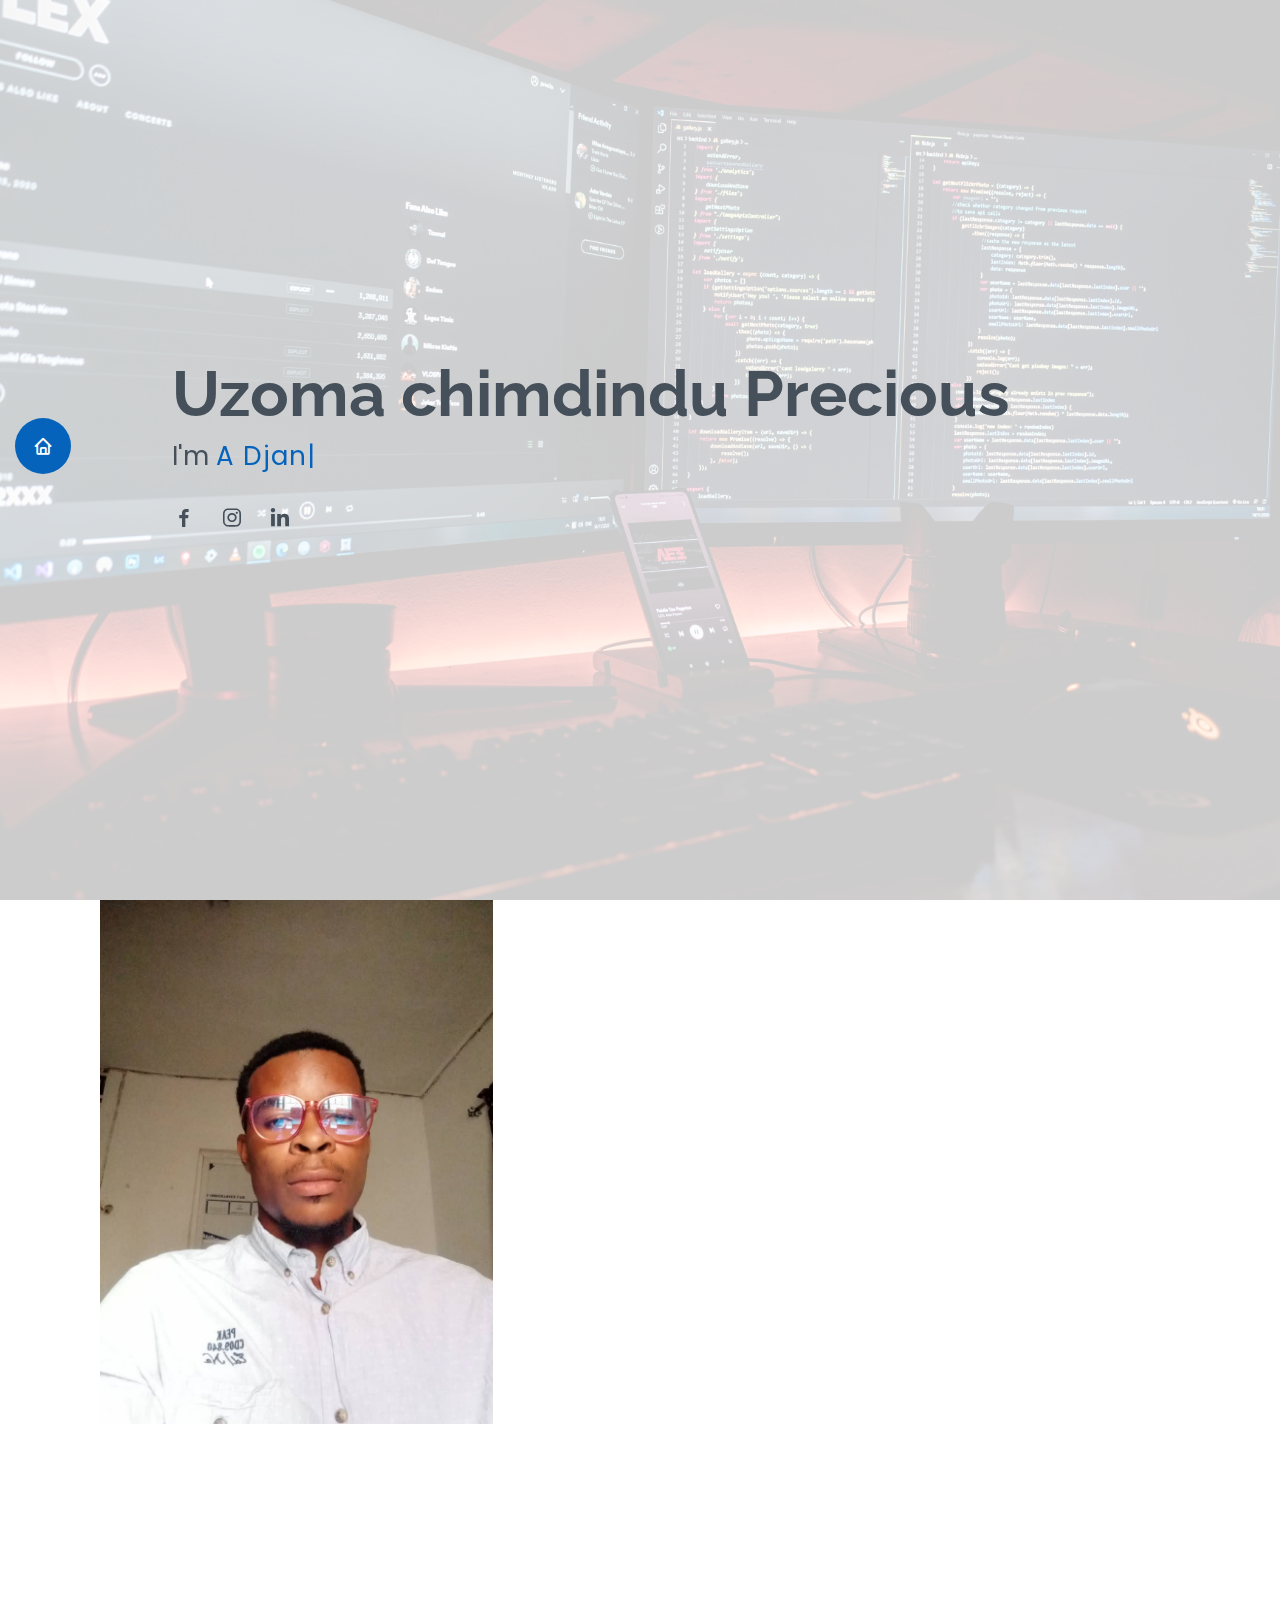
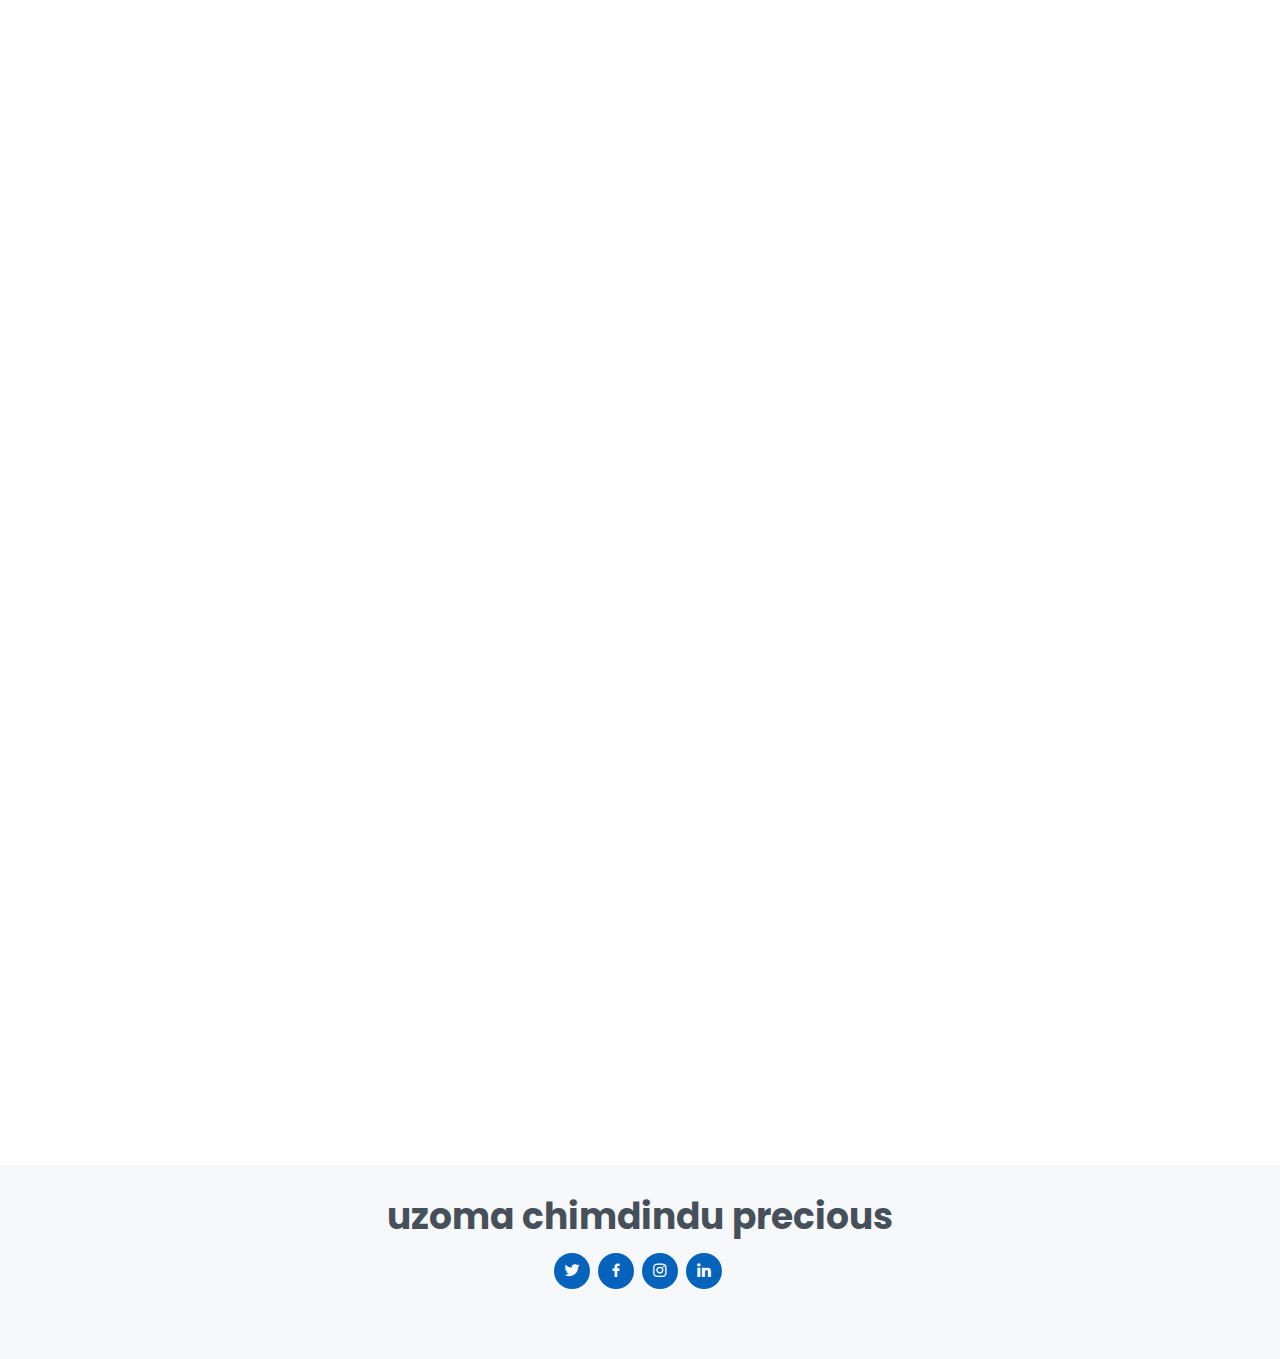
<file: index.html>
<!DOCTYPE html>
<html lang="en">

<head>
  <meta charset="utf-8">
  <meta content="width=device-width, initial-scale=1.0" name="viewport">

  <title>uzoma precious</title>
  <meta content="" name="description">
  <meta content="" name="keywords">

  <!-- Favicons -->
  <link href="assets/img/favicon.jpg" rel="icon">
  <link href="assets/img/VLfAZ.png" rel="VLfAZ">

  <!-- Google Fonts -->
  <link href="https://fonts.googleapis.com/css?family=Open+Sans:300,300i,400,400i,600,600i,700,700i|Raleway:300,300i,400,400i,500,500i,600,600i,700,700i|Poppins:300,300i,400,400i,500,500i,600,600i,700,700i" rel="stylesheet">

  <!-- Vendor CSS Files -->
  <link href="assets/vendor/aos/aos.css" rel="stylesheet">
  <link href="assets/vendor/bootstrap/css/bootstrap.min.css" rel="stylesheet">
  <link href="assets/vendor/bootstrap-icons/bootstrap-icons.css" rel="stylesheet">
  <link href="assets/vendor/boxicons/css/boxicons.min.css" rel="stylesheet">
  <link href="assets/vendor/glightbox/css/glightbox.min.css" rel="stylesheet">
  <link href="assets/vendor/swiper/swiper-bundle.min.css" rel="stylesheet">

  <!-- Template Main CSS File -->
  <link href="assets/css/style.css" rel="stylesheet">

  <!-- =======================================================
  * Template Name: MyResume - v4.9.2
  * Template URL: https://bootstrapmade.com/free-html-bootstrap-template-my-resume/
  * Author: BootstrapMade.com
  * License: https://bootstrapmade.com/license/
  ======================================================== -->
</head>

<body>

  <!-- ======= Mobile nav toggle button ======= -->
  <!-- <button type="button" class="mobile-nav-toggle d-xl-none"><i class="bi bi-list mobile-nav-toggle"></i></button> -->
  <i class="bi bi-list mobile-nav-toggle d-lg-none"></i>
  <!-- ======= Header ======= -->
  <header id="header" class="d-flex flex-column justify-content-center">

    <nav id="navbar" class="navbar nav-menu">
      <ul>
        <li><a href="#hero" class="nav-link scrollto active"><i class="bx bx-home"></i> <span>Home</span></a></li>
        
      </ul>
    </nav><!-- .nav-menu -->

  </header><!-- End Header -->

  <!-- ======= Hero Section ======= -->
  <section id="hero" class="d-flex flex-column justify-content-center">
    <div class="container" data-aos="zoom-in" data-aos-delay="100">
      <h1>Uzoma chimdindu Precious</h1>
      <p>I'm <span class="typed" data-typed-items=" A Django Web Developer with excellent problems solving and time management"></span></p>
      <div class="social-links">
        <a href="https://www.facebook.com/chimdindu.uzoma" class="facebook"><i class="bx bxl-facebook"></i></a>
        <a href="https://www.instagram.com/8117precious" class="instagram"><i class="bx bxl-instagram"></i></a>
        <a href="https://www.linkedin.com/in/uzoma-precious-723301240" class="linkedin"><i class="bx bxl-linkedin"></i></a>
        <a href="https://github.com/dejii300" class="Github"><i class="bx bxl-Github"></i></a>
      </div>
    </div>
  </section><!-- End Hero -->

  <main id="main">
    <div class="col-lg-4">
      <img src="assets/img/profile.jpg" class="img-fluid" alt="">
    </div>
    <!-- ======= Facts Section ======= -->
    <section id="facts" class="facts">
      <div class="container" data-aos="fade-up">

        <div class="section-title">
          

    

    <!-- ======= Portfolio Section ======= -->
    <section id="portfolio" class="portfolio section-bg">
      <div class="container" data-aos="fade-up">

        <div class="section-title">
          <h2>PROJECTS</h2>

        </div>

        <div class="row">
          <div class="col-lg-12 d-flex justify-content-center" data-aos="fade-up" data-aos-delay="100">
            <ul id="portfolio-flters">
              <li data-filter="*" class="filter-active">All</li>
              <li data-filter=".filter-app">App</li>
              <li data-filter=".filter-web">Web</li>
            </ul>
          </div>
        </div>

        <div class="row portfolio-container" data-aos="fade-up" data-aos-delay="200">

          <div class="col-lg-4 col-md-6 portfolio-item filter-app">
            <div class="portfolio-wrap">
              <img src="assets/img/ep.png" class="img-fluid" alt="">
              <div class="portfolio-info">
                <h4>Web 1</h4>
                <p>App</p>
                <div class="portfolio-links">
                  <a href="https://eco-production-f590.up.railway.app"><i class="bx bx-plus"></i></a>
                  <a href="https://eco-production-f590.up.railway.app"><i class="bx bx-link"></i></a>
                </div>
              </div>
            </div>
          </div>
          <div class="col-lg-4 col-md-6 portfolio-item filter-app">
            <div class="portfolio-wrap">
              <img src="assets/img/chat.png" class="img-fluid" alt="">
              <div class="portfolio-info">
                <h4>Web 2</h4>
                <p>App</p>
                <div class="portfolio-links">
                  <a href="https://chatapp-production-d81d.up.railway.app"><i class="bx bx-plus"></i></a>
                  <a href="https://chatapp-production-d81d.up.railway.app"><i class="bx bx-link"></i></a>
                </div>
              </div>
            </div>
          </div>
          <div class="col-lg-4 col-md-6 portfolio-item filter-app">
            <div class="portfolio-wrap">
              <img src="assets/img/social.png" class="img-fluid" alt="">
              <div class="portfolio-info">
                <h4>Web 3</h4>
                <p>App</p>
                <div class="portfolio-links">
                  <a href="https://social-app-production-140c.up.railway.app"><i class="bx bx-plus"></i></a>
                  <a href="https://social-app-production-140c.up.railway.app"><i class="bx bx-link"></i></a>
                </div>
              </div>
            </div>
          </div>
          <div class="col-lg-4 col-md-6 portfolio-item filter-app">
            <div class="portfolio-wrap">
              <img src="assets/img/crud.png" class="img-fluid" alt="">
              <div class="portfolio-info">
                <h4>Web 4</h4>
                <p>App</p>
                <div class="portfolio-links">
                  <a href="https://crud-production-81f6.up.railway.app"><i class="bx bx-plus"></i></a>
                  <a href="https://crud-production-81f6.up.railway.app"><i class="bx bx-link"></i></a>
                </div>
              </div>
            </div>
          </div>
          <div class="col-lg-4 col-md-6 portfolio-item filter-app">
            <div class="portfolio-wrap">
              <img src="assets/img/blog.png" class="img-fluid" alt="">
              <div class="portfolio-info">
                <h4>Web 5</h4>
                <p>App</p>
                <div class="portfolio-links">
                  <a href="https://blog-project-production-de02.up.railway.app"><i class="bx bx-plus"></i></a>
                  <a href="https://blog-project-production-de02.up.railway.app"><i class="bx bx-link"></i></a>
                </div>
              </div>
            </div>
          </div>


        </div>

      </div>
    </section><!-- End Portfolio Section -->

    <!-- ======= Contact Section ======= -->
    <section id="contact" class="contact">
      <div class="container" data-aos="fade-up">

        <div class="section-title">
          <h2>Contact</h2>
        </div>

        <div class="row mt-1">

          <div class="col-lg-4">
            <div class="info">
              
              </div>

              <div class="email">
                <i class="bi bi-envelope"></i>
                <h4>Email:</h4>
                <a><p>uzomachimdindu300@gmail.com</p></a>
              </div>

              <div class="phone">
                <i class="bi bi-phone"></i>
                <h4>Call:</h4>
                <p>+2348100939586, +2348137868382</p>
              </div>

            </div>

          </div>

          <div class="col-lg-8 mt-5 mt-lg-0">

            

          </div>

        </div>

      </div>
    </section><!-- End Contact Section -->

  </main><!-- End #main -->

  <!-- ======= Footer ======= -->
  <footer id="footer">
    <div class="container">
      <h3>uzoma chimdindu precious</h3>
      <div class="social-links">
        <a href="#" class="twitter"><i class="bx bxl-twitter"></i></a>
        <a href="https://www.facebook.com/chimdindu.uzoma" class="facebook"><i class="bx bxl-facebook"></i></a>
        <a href="https://www.instagram.com/8117precious" class="instagram"><i class="bx bxl-instagram"></i></a>
        <a href="https://www.linkedin.com/in/uzoma-precious-723301240" class="linkedin"><i class="bx bxl-linkedin"></i></a>
      </div>
      <div class="copyright">
      
      </div>
      <div class="credits">
        <!-- All the links in the footer should remain intact. -->
        <!-- You can delete the links only if you purchased the pro version. -->
        <!-- Licensing information: [license-url] -->
        <!-- Purchase the pro version with working PHP/AJAX contact form: https://bootstrapmade.com/free-html-bootstrap-template-my-resume/ -->
    
      </div>
    </div>
  </footer><!-- End Footer -->

  <div id="preloader"></div>
  <a href="#" class="back-to-top d-flex align-items-center justify-content-center"><i class="bi bi-arrow-up-short"></i></a>

  <!-- Vendor JS Files -->
  <script src="assets/vendor/purecounter/purecounter_vanilla.js"></script>
  <script src="assets/vendor/aos/aos.js"></script>
  <script src="assets/vendor/bootstrap/js/bootstrap.bundle.min.js"></script>
  <script src="assets/vendor/glightbox/js/glightbox.min.js"></script>
  <script src="assets/vendor/isotope-layout/isotope.pkgd.min.js"></script>
  <script src="assets/vendor/swiper/swiper-bundle.min.js"></script>
  <script src="assets/vendor/typed.js/typed.min.js"></script>
  <script src="assets/vendor/waypoints/noframework.waypoints.js"></script>
  <script src="assets/vendor/php-email-form/validate.js"></script>

  <!-- Template Main JS File -->
  <script src="assets/js/main.js"></script>

</body>

</html>
</file>
<file: assets/css/style.css>
/**
* Template Name: MyResume - v4.9.2
* Template URL: https://bootstrapmade.com/free-html-bootstrap-template-my-resume/
* Author: BootstrapMade.com
* License: https://bootstrapmade.com/license/
*/

/*--------------------------------------------------------------
# General
--------------------------------------------------------------*/
body {
  font-family: "Open Sans", sans-serif;
  color: #272829;
}

a {
  color: #0563bb;
  text-decoration: none;
}

a:hover {
  color: #067ded;
  text-decoration: none;
}

h1,
h2,
h3,
h4,
h5,
h6 {
  font-family: "Raleway", sans-serif;
}

/*--------------------------------------------------------------
# Back to top button
--------------------------------------------------------------*/
.back-to-top {
  position: fixed;
  visibility: hidden;
  opacity: 0;
  right: 15px;
  bottom: 15px;
  z-index: 996;
  background: #0563bb;
  width: 40px;
  height: 40px;
  border-radius: 50px;
  transition: all 0.4s;
}

.back-to-top i {
  font-size: 28px;
  color: #fff;
  line-height: 0;
}

.back-to-top:hover {
  background: #0678e3;
  color: #fff;
}

.back-to-top.active {
  visibility: visible;
  opacity: 1;
}

/*--------------------------------------------------------------
# Preloader
--------------------------------------------------------------*/
#preloader {
  position: fixed;
  top: 0;
  left: 0;
  right: 0;
  bottom: 0;
  z-index: 9999;
  overflow: hidden;
  background: #fff;
}

#preloader:before {
  content: "";
  position: fixed;
  top: calc(50% - 30px);
  left: calc(50% - 30px);
  border: 6px solid #0563bb;
  border-top-color: #fff;
  border-bottom-color: #fff;
  border-radius: 50%;
  width: 60px;
  height: 60px;
  -webkit-animation: animate-preloader 1s linear infinite;
  animation: animate-preloader 1s linear infinite;
}

@-webkit-keyframes animate-preloader {
  0% {
    transform: rotate(0deg);
  }

  100% {
    transform: rotate(360deg);
  }
}

@keyframes animate-preloader {
  0% {
    transform: rotate(0deg);
  }

  100% {
    transform: rotate(360deg);
  }
}

/*--------------------------------------------------------------
# Disable aos animation delay on mobile devices
--------------------------------------------------------------*/
@media screen and (max-width: 768px) {
  [data-aos-delay] {
    transition-delay: 0 !important;
  }
}

/*--------------------------------------------------------------
# Header
--------------------------------------------------------------*/
#header {
  position: fixed;
  top: 0;
  left: 0;
  bottom: 0;
  z-index: 9997;
  transition: all 0.5s;
  padding: 15px;
  overflow-y: auto;
}

@media (max-width: 991px) {
  #header {
    width: 300px;
    background: #fff;
    border-right: 1px solid #e6e9ec;
    left: -300px;
  }
}

@media (min-width: 991px) {
  #main {
    margin-left: 100px;
  }
}

/*--------------------------------------------------------------
# Navigation Menu
--------------------------------------------------------------*/
/**
* Desktop Navigation 
*/
.nav-menu {
  padding: 0;
  display: block;
}

.nav-menu * {
  margin: 0;
  padding: 0;
  list-style: none;
}

.nav-menu>ul>li {
  position: relative;
  white-space: nowrap;
}

.nav-menu a,
.nav-menu a:focus {
  display: flex;
  align-items: center;
  color: #45505b;
  padding: 10px 18px;
  margin-bottom: 8px;
  transition: 0.3s;
  font-size: 15px;
  border-radius: 50px;
  background: #f2f3f5;
  height: 56px;
  width: 100%;
  overflow: hidden;
  transition: 0.3s;
}

.nav-menu a i,
.nav-menu a:focus i {
  font-size: 20px;
}

.nav-menu a span,
.nav-menu a:focus span {
  padding: 0 5px 0 7px;
  color: #45505b;
}

@media (min-width: 992px) {

  .nav-menu a,
  .nav-menu a:focus {
    width: 56px;
  }

  .nav-menu a span,
  .nav-menu a:focus span {
    display: none;
    color: #fff;
  }
}

.nav-menu a:hover,
.nav-menu .active,
.nav-menu .active:focus,
.nav-menu li:hover>a {
  color: #fff;
  background: #0563bb;
}

.nav-menu a:hover span,
.nav-menu .active span,
.nav-menu .active:focus span,
.nav-menu li:hover>a span {
  color: #fff;
}

.nav-menu a:hover,
.nav-menu li:hover>a {
  width: 100%;
  color: #fff;
}

.nav-menu a:hover span,
.nav-menu li:hover>a span {
  display: block;
}

/**
* Mobile Navigation 
*/
.mobile-nav-toggle {
  position: fixed;
  right: 10px;
  top: 10px;
  z-index: 9998;
  border: 0;
  background: none;
  font-size: 28px;
  transition: all 0.4s;
  outline: none !important;
  line-height: 0;
  cursor: pointer;
  border-radius: 50px;
  padding: 5px;
}

.mobile-nav-toggle i {
  color: #45505b;
}

.mobile-nav-active {
  overflow: hidden;
}

.mobile-nav-active #header {
  left: 0;
}

.mobile-nav-active .mobile-nav-toggle {
  color: #fff;
  background-color: #0563bb;
}

/*--------------------------------------------------------------
# Hero Section
--------------------------------------------------------------*/
#hero {
  width: 100%;
  height: 100vh;
  background: url("../img/bg1.jpg") top right no-repeat;
  background-size: cover;
  position: relative;
}

@media (min-width: 500px) {
  #hero {
    padding-left: 160px;
  }
}

#hero:before {
  content: "";
  background: rgba(255, 255, 255, 0.8);
  position: absolute;
  bottom: 0;
  top: 0;
  left: 0;
  right: 0;
}

#hero h1 {
  margin: 0;
  font-size: 64px;
  font-weight: 700;
  line-height: 56px;
  color: #45505b;
}

#hero p {
  color: #45505b;
  margin: 15px 0 0 0;
  font-size: 26px;
  font-family: "Poppins", sans-serif;
}

#hero p span {
  color: #0563bb;
  letter-spacing: 1px;
}

#hero .social-links {
  margin-top: 30px;
}

#hero .social-links a {
  font-size: 24px;
  display: inline-block;
  color: #45505b;
  line-height: 1;
  margin-right: 20px;
  transition: 0.3s;
}

#hero .social-links a:hover {
  color: #0563bb;
}

@media (max-width: 992px) {
  #hero {
    text-align: center;
  }

  #hero h1 {
    font-size: 32px;
    line-height: 36px;
  }

  #hero p {
    margin-top: 10px;
    font-size: 20px;
    line-height: 24px;
  }
}

/*--------------------------------------------------------------
# Sections General
--------------------------------------------------------------*/
section {
  padding: 60px 0;
  overflow: hidden;
}

.section-title {
  text-align: center;
  padding-bottom: 30px;
}

.section-title h2 {
  font-size: 32px;
  font-weight: bold;
  text-transform: uppercase;
  margin-bottom: 20px;
  padding-bottom: 20px;
  position: relative;
  color: #45505b;
}

.section-title h2::before {
  content: "";
  position: absolute;
  display: block;
  width: 120px;
  height: 1px;
  background: #ddd;
  bottom: 1px;
  left: calc(50% - 60px);
}

.section-title h2::after {
  content: "";
  position: absolute;
  display: block;
  width: 40px;
  height: 3px;
  background: #0563bb;
  bottom: 0;
  left: calc(50% - 20px);
}

.section-title p {
  margin-bottom: 0;
}



/*--------------------------------------------------------------
# Portfolio
--------------------------------------------------------------*/
.portfolio .portfolio-item {
  margin-bottom: 30px;
}

.portfolio #portfolio-flters {
  padding: 0;
  margin: 0 auto 25px auto;
  list-style: none;
  text-align: center;
  background: #fff;
  border-radius: 50px;
  padding: 2px 15px;
}

.portfolio #portfolio-flters li {
  cursor: pointer;
  display: inline-block;
  padding: 10px 15px;
  font-size: 14px;
  font-weight: 600;
  line-height: 1;
  text-transform: uppercase;
  color: #272829;
  margin-bottom: 5px;
  transition: all 0.3s ease-in-out;
}

.portfolio #portfolio-flters li:hover,
.portfolio #portfolio-flters li.filter-active {
  color: #0563bb;
}

.portfolio #portfolio-flters li:last-child {
  margin-right: 0;
}

.portfolio .portfolio-wrap {
  transition: 0.3s;
  position: relative;
  overflow: hidden;
  z-index: 1;
  background: rgba(69, 80, 91, 0.8);
}

.portfolio .portfolio-wrap::before {
  content: "";
  background: rgba(255, 255, 255, 0.7);
  position: absolute;
  left: 30px;
  right: 30px;
  top: 30px;
  bottom: 30px;
  transition: all ease-in-out 0.3s;
  z-index: 2;
  opacity: 0;
}

.portfolio .portfolio-wrap .portfolio-info {
  opacity: 0;
  position: absolute;
  top: 0;
  left: 0;
  right: 0;
  bottom: 0;
  text-align: center;
  z-index: 3;
  transition: all ease-in-out 0.3s;
  display: flex;
  flex-direction: column;
  justify-content: center;
  align-items: center;
}

.portfolio .portfolio-wrap .portfolio-info::before {
  display: block;
  content: "";
  width: 48px;
  height: 48px;
  position: absolute;
  top: 35px;
  left: 35px;
  border-top: 3px solid #d7dce1;
  border-left: 3px solid #d7dce1;
  transition: all 0.5s ease 0s;
  z-index: 9994;
}

.portfolio .portfolio-wrap .portfolio-info::after {
  display: block;
  content: "";
  width: 48px;
  height: 48px;
  position: absolute;
  bottom: 35px;
  right: 35px;
  border-bottom: 3px solid #d7dce1;
  border-right: 3px solid #d7dce1;
  transition: all 0.5s ease 0s;
  z-index: 9994;
}

.portfolio .portfolio-wrap .portfolio-info h4 {
  font-size: 20px;
  color: #45505b;
  font-weight: 600;
}

.portfolio .portfolio-wrap .portfolio-info p {
  color: #45505b;
  font-size: 14px;
  text-transform: uppercase;
  padding: 0;
  margin: 0;
}

.portfolio .portfolio-wrap .portfolio-links {
  text-align: center;
  z-index: 4;
}

.portfolio .portfolio-wrap .portfolio-links a {
  color: #45505b;
  margin: 0 2px;
  font-size: 28px;
  display: inline-block;
  transition: 0.3s;
}

.portfolio .portfolio-wrap .portfolio-links a:hover {
  color: #148af9;
}

.portfolio .portfolio-wrap:hover::before {
  top: 0;
  left: 0;
  right: 0;
  bottom: 0;
  opacity: 1;
}

.portfolio .portfolio-wrap:hover .portfolio-info {
  opacity: 1;
}

.portfolio .portfolio-wrap:hover .portfolio-info::before {
  top: 15px;
  left: 15px;
}

.portfolio .portfolio-wrap:hover .portfolio-info::after {
  bottom: 15px;
  right: 15px;
}

/*--------------------------------------------------------------
# Skills
--------------------------------------------------------------*/
.skills .progress {
  height: 60px;
  display: block;
  background: none;
  border-radius: 0;
}

.skills .progress .skill {
  padding: 10px 0;
  margin: 0;
  text-transform: uppercase;
  display: block;
  font-weight: 600;
  font-family: "Poppins", sans-serif;
  color: #45505b;
}

.skills .progress .skill .val {
  float: right;
  font-style: normal;
}

.skills .progress-bar-wrap {
  background: #f2f3f5;
}

.skills .progress-bar {
  width: 1px;
  height: 10px;
  transition: 0.9s;
  background-color: #0563bb;
}


/*--------------------------------------------------------------
# Portfolio Details
--------------------------------------------------------------*/
.portfolio-details {
  padding-top: 40px;
}

.portfolio-details .portfolio-details-slider img {
  width: 100%;
}

.portfolio-details .portfolio-details-slider .swiper-pagination {
  margin-top: 20px;
  position: relative;
}

.portfolio-details .portfolio-details-slider .swiper-pagination .swiper-pagination-bullet {
  width: 12px;
  height: 12px;
  background-color: #fff;
  opacity: 1;
  border: 1px solid #0563bb;
}

.portfolio-details .portfolio-details-slider .swiper-pagination .swiper-pagination-bullet-active {
  background-color: #0563bb;
}

.portfolio-details .portfolio-info {
  padding: 30px;
  box-shadow: 0px 0 30px rgba(69, 80, 91, 0.08);
}

.portfolio-details .portfolio-info h3 {
  font-size: 22px;
  font-weight: 700;
  margin-bottom: 20px;
  padding-bottom: 20px;
  border-bottom: 1px solid #eee;
}

.portfolio-details .portfolio-info ul {
  list-style: none;
  padding: 0;
  font-size: 15px;
}

.portfolio-details .portfolio-info ul li+li {
  margin-top: 10px;
}

.portfolio-details .portfolio-description {
  padding-top: 30px;
}

.portfolio-details .portfolio-description h2 {
  font-size: 26px;
  font-weight: 700;
  margin-bottom: 20px;
}

.portfolio-details .portfolio-description p {
  padding: 0;
}


/*--------------------------------------------------------------
# Contact
--------------------------------------------------------------*/
.contact .info {
  width: 100%;
  background: #fff;
}

.contact .info i {
  font-size: 20px;
  color: #0563bb;
  float: left;
  width: 44px;
  height: 44px;
  background: #eef7ff;
  display: flex;
  justify-content: center;
  align-items: center;
  border-radius: 50px;
  transition: all 0.3s ease-in-out;
}

.contact .info h4 {
  padding: 0 0 0 60px;
  font-size: 22px;
  font-weight: 600;
  margin-bottom: 5px;
  color: #45505b;
}

.contact .info p {
  padding: 0 0 0 60px;
  margin-bottom: 0;
  font-size: 14px;
  color: #728394;
}

.contact .info .email,
.contact .info .phone {
  margin-top: 40px;
}

.contact .info .email:hover i,
.contact .info .address:hover i,
.contact .info .phone:hover i {
  background: #0563bb;
  color: #fff;
}

.contact .php-email-form {
  width: 100%;
  background: #fff;
}

.contact .php-email-form .form-group {
  padding-bottom: 8px;
}

.contact .php-email-form .error-message {
  display: none;
  color: #fff;
  background: #ed3c0d;
  text-align: left;
  padding: 15px;
  font-weight: 600;
}

.contact .php-email-form .error-message br+br {
  margin-top: 25px;
}

.contact .php-email-form .sent-message {
  display: none;
  color: #fff;
  background: #18d26e;
  text-align: center;
  padding: 15px;
  font-weight: 600;
}

.contact .php-email-form .loading {
  display: none;
  background: #fff;
  text-align: center;
  padding: 15px;
}

.contact .php-email-form .loading:before {
  content: "";
  display: inline-block;
  border-radius: 50%;
  width: 24px;
  height: 24px;
  margin: 0 10px -6px 0;
  border: 3px solid #18d26e;
  border-top-color: #eee;
  -webkit-animation: animate-loading 1s linear infinite;
  animation: animate-loading 1s linear infinite;
}

.contact .php-email-form input,
.contact .php-email-form textarea {
  border-radius: 4px;
  box-shadow: none;
  font-size: 14px;
}

.contact .php-email-form input {
  height: 44px;
}

.contact .php-email-form textarea {
  padding: 10px 12px;
}

.contact .php-email-form button[type=submit] {
  background: #0563bb;
  border: 0;
  padding: 10px 35px;
  color: #fff;
  transition: 0.4s;
  border-radius: 50px;
}

.contact .php-email-form button[type=submit]:hover {
  background: #0678e3;
}

@-webkit-keyframes animate-loading {
  0% {
    transform: rotate(0deg);
  }

  100% {
    transform: rotate(360deg);
  }
}

@keyframes animate-loading {
  0% {
    transform: rotate(0deg);
  }

  100% {
    transform: rotate(360deg);
  }
}

/*--------------------------------------------------------------
# Footer
--------------------------------------------------------------*/
#footer {
  background: #f7f8f9;
  color: #45505b;
  font-size: 14px;
  text-align: center;
  padding: 30px 0;
}

#footer h3 {
  font-size: 36px;
  font-weight: 700;
  position: relative;
  font-family: "Poppins", sans-serif;
  padding: 0;
  margin: 0 0 15px 0;
}

#footer p {
  font-size: 15;
  font-style: italic;
  padding: 0;
  margin: 0 0 40px 0;
}

#footer .social-links {
  margin: 0 0 40px 0;
}

#footer .social-links a {
  font-size: 18px;
  display: inline-block;
  background: #0563bb;
  color: #fff;
  line-height: 1;
  padding: 8px 0;
  margin-right: 4px;
  border-radius: 50%;
  text-align: center;
  width: 36px;
  height: 36px;
  transition: 0.3s;
}

#footer .social-links a:hover {
  background: #0678e3;
  color: #fff;
  text-decoration: none;
}

#footer .copyright {
  margin: 0 0 5px 0;
}

#footer .credits {
  font-size: 13px;
}
</file>
